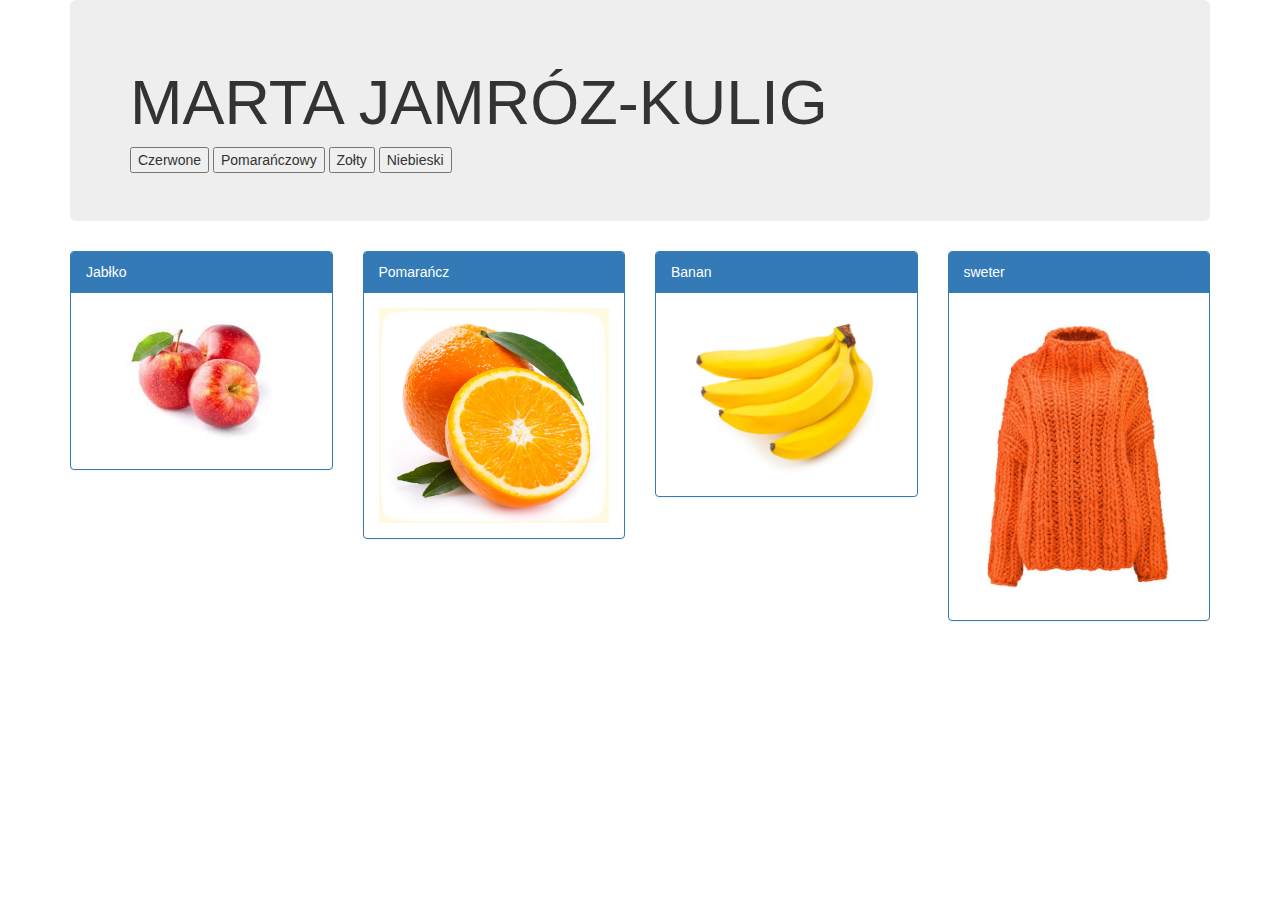
<file: index.html>
<!DOCTYPE html>
<!--
Created using JS Bin
http://jsbin.com

Copyright (c) 2018 by bialka104b (http://jsbin.com/bojonez/1/edit)

Released under the MIT license: http://jsbin.mit-license.org
-->
<html>
<head>
  <meta name="robots" content="noindex">
  <meta name="description" content="Gdy przycisk jest kliknięty pokaż lub ukryj różne części strony">
  <meta charset="utf-8">
  <meta name="viewport" content="width=device-width">
  <title>Marta Jamróz-Kulig</title>
  <link href="https://maxcdn.bootstrapcdn.com/bootstrap/3.3.6/css/bootstrap.min.css" rel="stylesheet" type="text/css" />
  <link rel="stylesheet" type="text/css" href="./style.css">
  <script src="https://maxcdn.bootstrapcdn.com/bootstrap/3.3.6/js/bootstrap.min.js"></script>
  <script src="https://code.jquery.com/jquery-3.1.0.js"></script>
</head>
<body>
  <div class="container">
    <div class="jumbotron">
      <h1>MARTA JAMRÓZ-KULIG</h1>
      <button class="panel-button" data-panelid="panel1">Czerwone</button>
      <button class="panel-button" data-panelid="panel2">Pomarańczowy</button>
      <button class="panel-button" data-panelid="panel3">Zołty</button>
      <button class="panel-button" data-panelid="panel4">Niebieski</button>
    </div>
      <div class="row">
      <div class="col-xs-3">
        <div id="panel1" class="panel panel-primary">
          <div class="panel-heading">Jabłko</div>
          <div class="panel-body"><img src="./image/apples.jpg" alt="" class="picture img-responsive"></div>
        </div>
      </div>
      <div class="col-xs-3">
        <div id="panel2" class="panel panel-primary">
          <div class="panel-heading">Pomarańcz</div>
          <div class="panel-body"><img src="./image/orange.jpg" alt="" class="picture img-responsive"></div>
        </div>
      </div>
      <div class="col-xs-3">
        <div id="panel3" class="panel panel-primary">
          <div class="panel-heading">Banan</div>
          <div class="panel-body"><img src="./image/banana.jpg" alt="" class="picture img-responsive"></div>
        </div>
      </div>
      <div class="col-xs-3">
        <div id="panel4" class="panel panel-primary">
          <div class="panel-heading">sweter</div>
          <div class="panel-body"><img src="./image/sweter.jpg" alt="" class="picture img-responsive"></div>
        </div>
      </div>
      </div>
  </div>
  <script>
      $(function(){
          var sweter= "My new awesome content";
          $('.panel-button').on('click', function(){
            var panelId = $(this).attr('data-panelid');
            $('#'+panelId).toggle();
          });
      });
  </script>
</body>
</html>
</file>
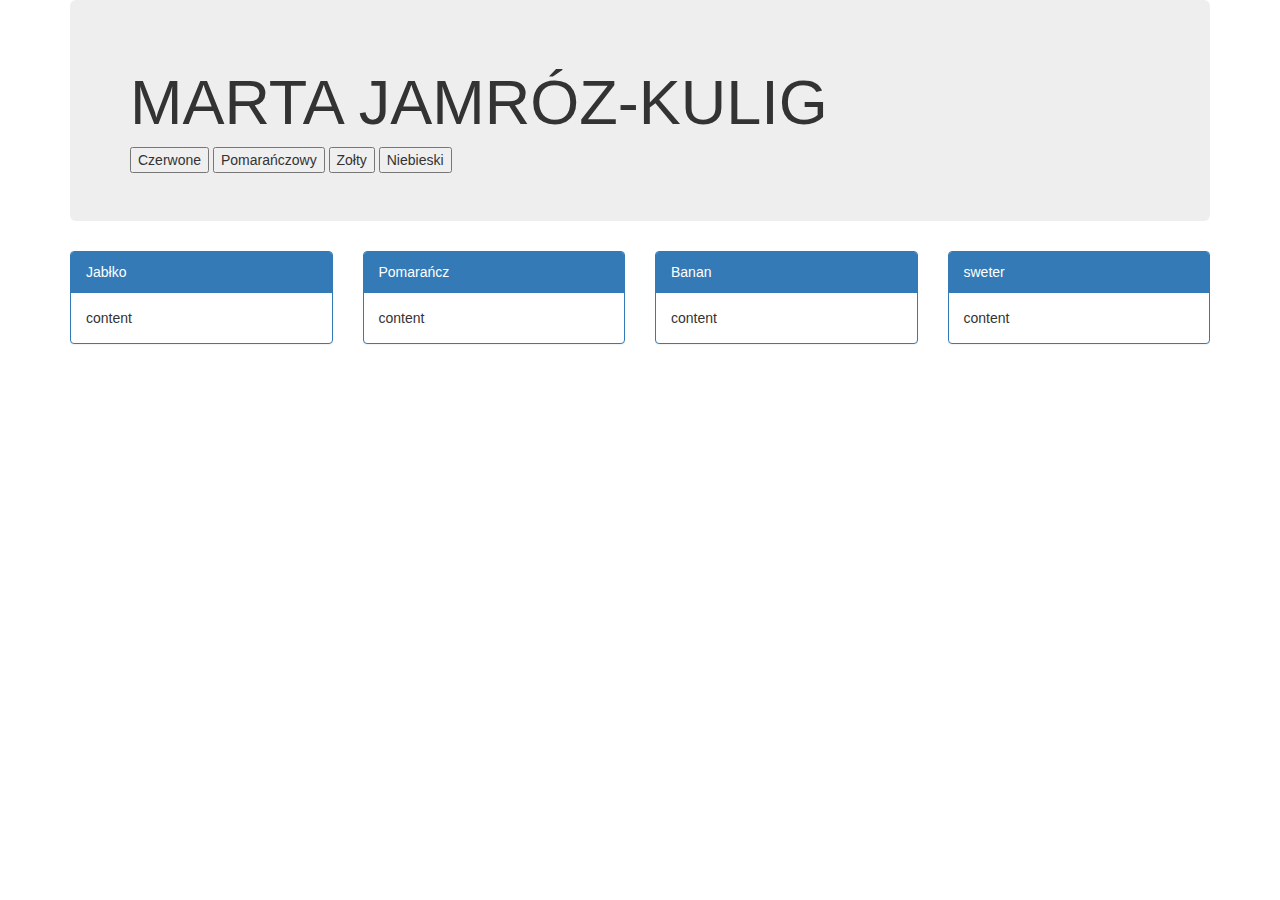
<file: jsbin.bojonez.1 (1).html>
<!DOCTYPE html>
<!--
Created using JS Bin
http://jsbin.com

Copyright (c) 2018 by bialka104b (http://jsbin.com/bojonez/1/edit)

Released under the MIT license: http://jsbin.mit-license.org
-->
<meta name="robots" content="noindex">
<html>
<head>
<meta name="description" content="Gdy przycisk jest kliknięty pokaż lub ukryj różne części strony">
  <meta charset="utf-8">
  <meta name="viewport" content="width=device-width">
  <title>Marta Jamróz-Kulig</title>
  <link href="https://maxcdn.bootstrapcdn.com/bootstrap/3.3.6/css/bootstrap.min.css" rel="stylesheet" type="text/css" />
<script src="https://maxcdn.bootstrapcdn.com/bootstrap/3.3.6/js/bootstrap.min.js"></script>
<script src="https://code.jquery.com/jquery-3.1.0.js"></script>
<style id="jsbin-css">



</style>
</head>
<body>
  <div class="container">
    <div class="jumbotron">
      <h1>MARTA JAMRÓZ-KULIG</h1>
      <button class="panel-button" data-panelid="panel1">Czerwone</button>
      <button class="panel-button" data-panelid="panel2">Pomarańczowy</button>
      <button class="panel-button" data-panelid="panel3">Zołty</button>
      <button class="panel-button" data-panelid="panel4">Niebieski</button>
    </div>
      <div class="row">
      <div class="col-xs-3">
        <div id="panel1" class="panel panel-primary">
          <div class="panel-heading">Jabłko</div>
          <div class="panel-body">content</div>
        </div>
      </div>
      <div class="col-xs-3">
        <div id="panel2" class="panel panel-primary">
          <div class="panel-heading">Pomarańcz</div>
          <div class="panel-body">content</div>
        </div>
      </div>
      <div class="col-xs-3">
        <div id="panel3" class="panel panel-primary">
          <div class="panel-heading">Banan</div>
          <div class="panel-body">content</div>
        </div>
      </div>
      <div class="col-xs-3">
        <div id="panel4" class="panel panel-primary">
          <div class="panel-heading">sweter</div>
          <div class="panel-body">content</div>
        </div>
      </div>
      </div>
  </div>
  <script>
  $(function(){
    var sweter= "My new awesome content"
    $('.panel-button').on('click', function(){
      var panelId = $(this).attr('data-panelid');
      $('#'+panelId).toggle();
          });
  });
  </script>
</body>
</html>
</file>
<file: style.css>
.picture {
    width:100%;
    height:100%;
}
</file>
